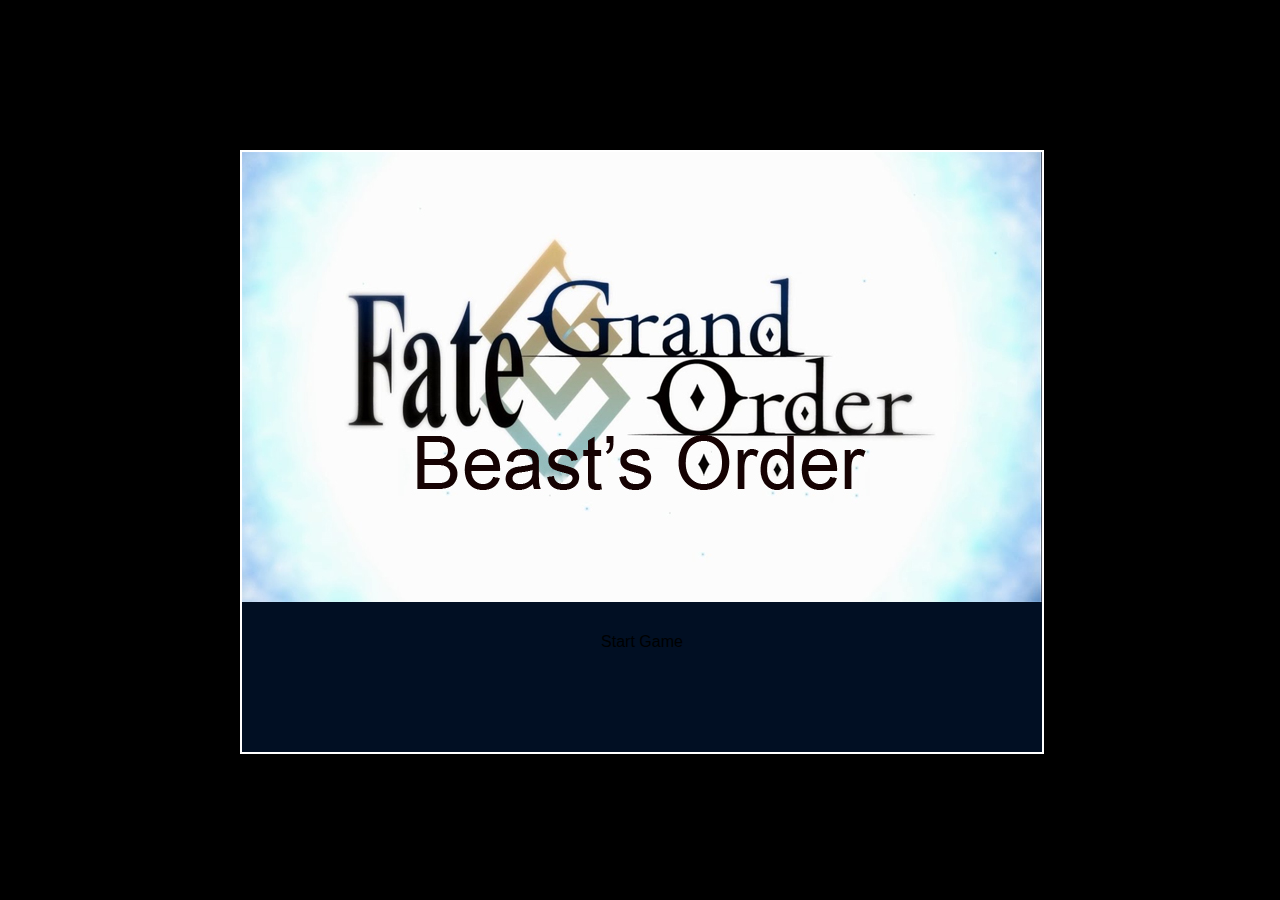
<file: index.html>
<!DOCTYPE html>
<html>
<head>
  <link rel="stylesheet" href="css/styles.css">
</head>
<body>

<div class="game">
  <div class="innergame">
    <img id="summonImage" style="" src="assets/images/title.jpg" height="450" width="800">
 
    <a href="game.html" class="button startButton">Start Game</a></br>
    </br>
    </br>
  </div>
</div>

</body>
</html>

<script>
var audio = new Audio('assets/music/title.mp3');
audio.play();

function deleteSave() {
  localStorage.removeItem(blgo_save);
  localStorage.removeItem(blgo_quartz);
  window.alert("Save Data Deleted.");
}

</script>
</file>
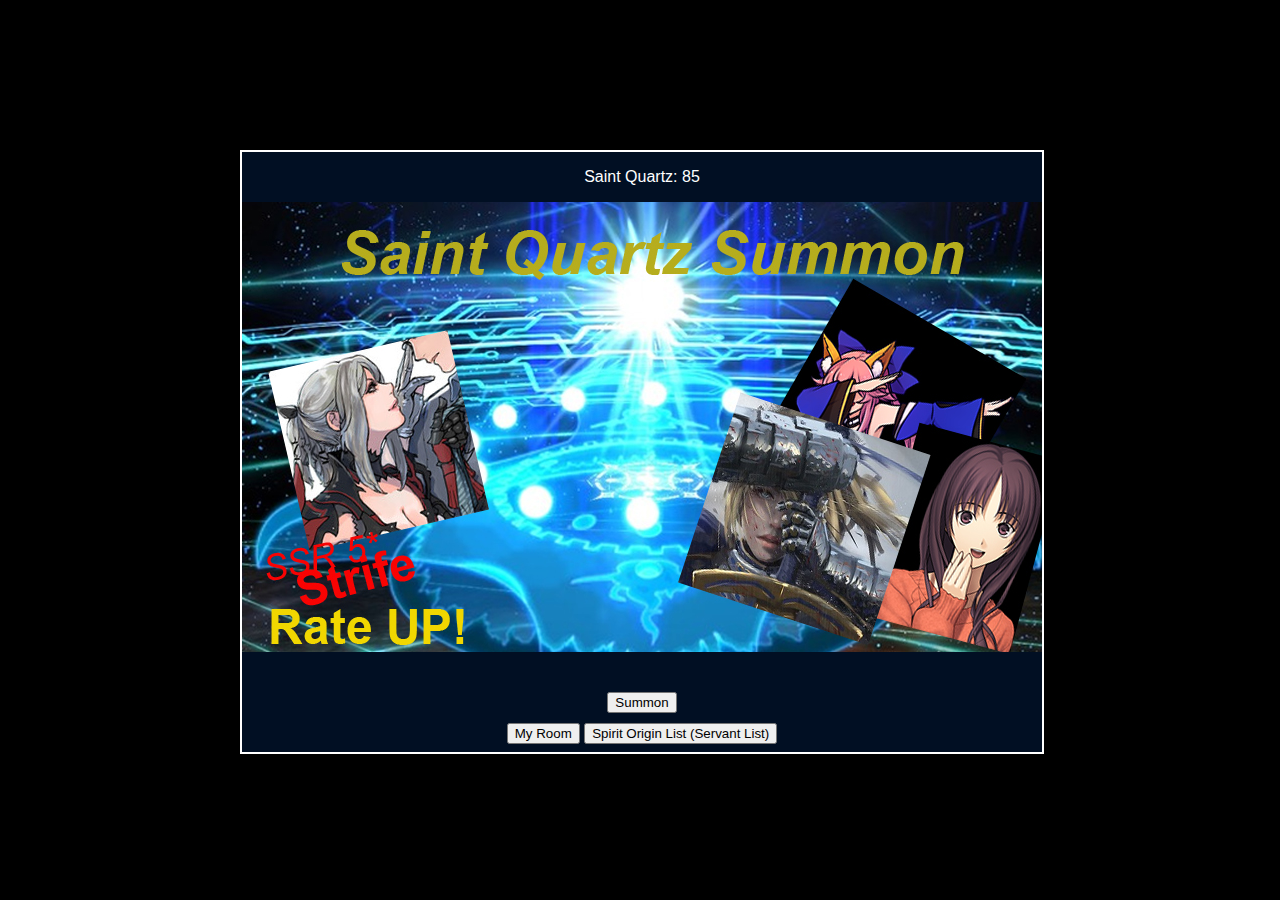
<file: game.html>
<!DOCTYPE html>
<html>
<head>
  <link rel="stylesheet" href="css/styles.css">
</head>
<body>

<div class="game">
  <div class="innergame" id="innergame">
    <p id = "quartz"> Saint Quartz:</p>
    <img id="rateUpImage" style="" src="assets/images/rateup1.jpg" height="450" width="800">
    <img id="summonImage" style="display: none" src="assets/images/summon.webp" height="450" width="800">
    <img id="avatar" style="display: none" src="assets/images/avatars/strife.png" height="" width="">
    <p id="name" style="font-weight: 800; font-size: 48px"></p>
    <p id="rating" style="font-weight: 800; font-size: 12px; color: white";></p>
    <p id="class" style="font-weight: 800; font-size: 12px; color: white;"></p>
    <p id="NP" style="font-weight: 800; font-size: 12px; color: white;"></p>
    <p id="quote" style="font-weight: 800; font-size: 12px; color: grey;"></p>
    </br>
    <button type="button" id="summonButton" style="display: true" onclick="summon()">Summon</button></br>
    <button type="button" id="myroomButton" style="display: true" onclick="showMyroom()">My Room</button>
    <button type="button" id="servantListButton" style="display: true" onclick="showServantList()">Spirit Origin List (Servant List)</button>
    </br>
  </div>

  <div class="myroom" id="myroom" style="display: none">
      <div class="myroominner">
        My Room.
        Pick the servant for Your Room:
        <form>
            <select id="myroomSelect" onchange="updateMyroom()">
            </select>
        </form>
        <img id="myroomAvatar" style="display: none" src="assets/images/avatars/strife.png" height="" width="">
      </div>
      <div class="myroomtext">
        <p id="myroomName" style="font-weight: 800; font-size: 24px"></p>
        <p id="myroomRating" style="font-weight: 800; font-size: 12px; color: white";></p>
        <p id="myroomClass" style="font-weight: 800; font-size: 12px; color: white;"></p>
        <p id="myroomNP" style="font-weight: 800; font-size: 12px; color: white;"></p>
        <p id="myroomQuote" style="font-weight: 800; font-size: 12px; color: grey;"></p>
        <button type="button" id="hideMyroomButton" onclick="hideMyroom()">Back to Summoning</button>
     </div>
  </div>

  <div class="servantList" id="servantList" style="display: none">
      <div class="servantListInner">
          <p id = "servantsOwned">Servants Owned:</p>
          <button type="button" id="hideServantListButton" onclick="hideServantList()">Back to Summoning</button>
  </div>
</div>

</body>
</html>

<script src="js/servants.js"></script>
<script src="js/game.js"></script>
</file>
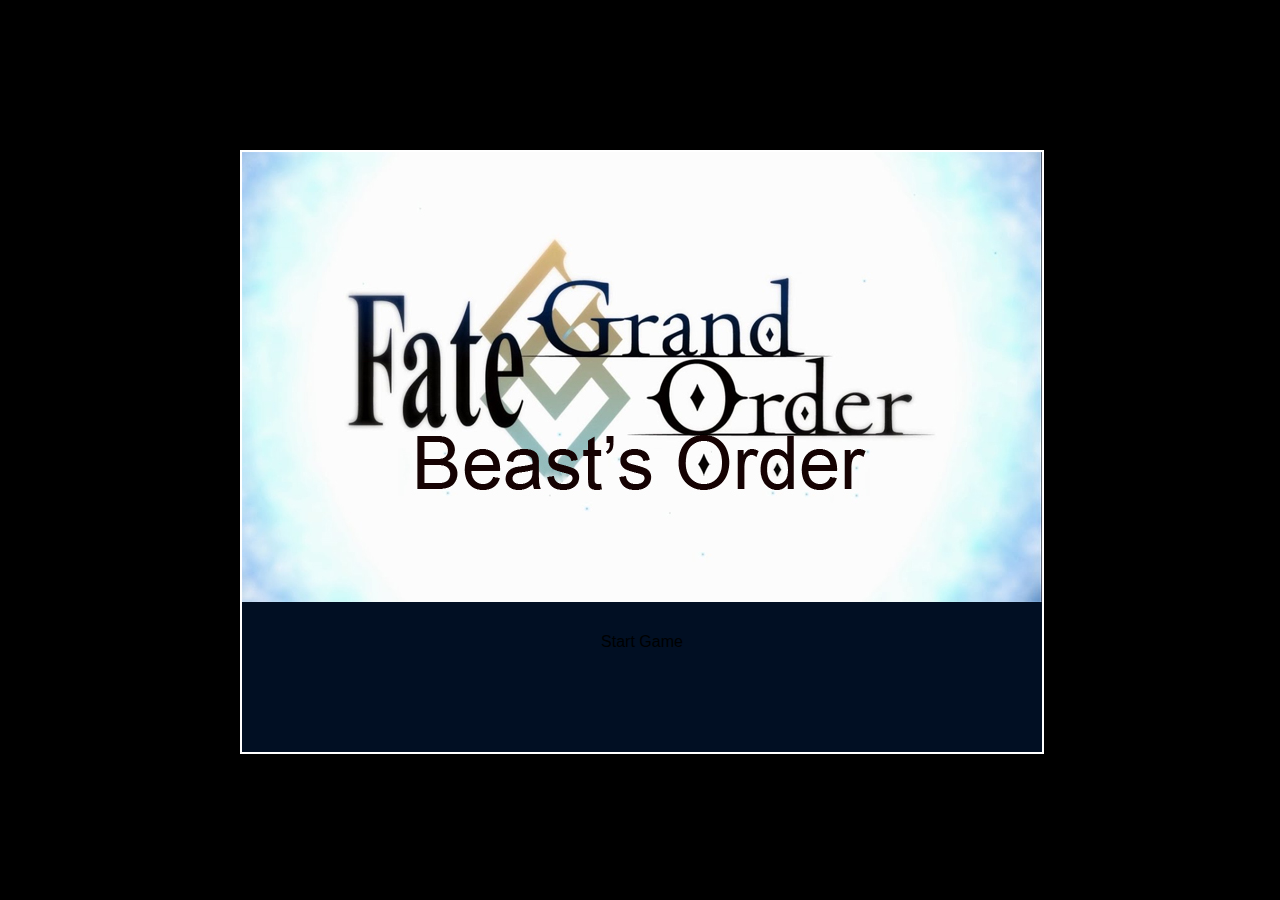
<file: title.html>
<!DOCTYPE html>
<html>
<head>
  <link rel="stylesheet" href="styles.css">
</head>
<body>

<div class="game">
  <div class="innergame">
    <img id="summonImage" style="" src="assets/images/title.jpg" height="450" width="800">
 
    <a href="summon.html" class="button startButton">Start Game</a></br>
    </br>
    </br>
  </div>
</div>

</body>
</html>

<script>
var audio = new Audio('assets/music/title.mp3');
audio.play();

function deleteSave() {
  localStorage.removeItem(blgo_save);
  localStorage.removeItem(blgo_quartz);
  window.alert("Save Data Deleted.");
}

</script>
</file>
<file: css/styles.css>
body {
    background-color: black;
}

.game {
    position: fixed;
    top: 50%;
    left: 50%;
    margin-top: -300px;
    margin-left: -400px;
    width: 800px;
    height: 600px;
    border-style: solid;
    border-width: 2px;
    color: white;
    background-color: rgb(1, 15, 35);
    font-family: Tahoma, Calibri, Verdana, Geneva, sans-serif;
  }

.innergame {
    margin-left: auto;
    margin-right: auto;
    text-align: center;
}

#playButton {
    margin-top: 25px;
}

#summonButton {
    margin-bottom: 10px;
}



a.button {
    -webkit-appearance: button;
    -moz-appearance: button;
    appearance: button;

    text-decoration: none;
    color: initial;
    padding: 2px;
}

a.button.startButton {
    margin-top: 25px;
}

p#name {
    margin: 18px;
}

p#myroomName {
    margin: 12px;
}

.myroomtext {
    margin-left: auto;
    margin-right: auto;
    text-align: center;
    margin-top: -40px;
}

.servantListInner {
    margin-top: 100px;
    margin-left: auto;
    margin-right: auto;
    text-align: center;
}

.myroominner {
    background-image: url("../assets/images/myroom.jpg");
    width: 800px;
    height: 450px;
}

img#myroomAvatar {
    margin-left: 175px;
    margin-top: 60px;
}
</file>
<file: styles.css>
body {
    background-color: black;
}

.game {
    position: fixed;
    top: 50%;
    left: 50%;
    margin-top: -300px;
    margin-left: -400px;
    width: 800px;
    height: 600px;
    border-style: solid;
    border-width: 2px;
    color: white;
    background-color: rgb(1, 15, 35);
    font-family: Tahoma, Calibri, Verdana, Geneva, sans-serif;
  }

.innergame {
    margin-left: auto;
    margin-right: auto;
    text-align: center;
}

#playButton {
    margin-top: 25px;
}

a.button {
    -webkit-appearance: button;
    -moz-appearance: button;
    appearance: button;

    text-decoration: none;
    color: initial;
    padding: 2px;
}

a.button.startButton {
    margin-top: 25px;
}
</file>
